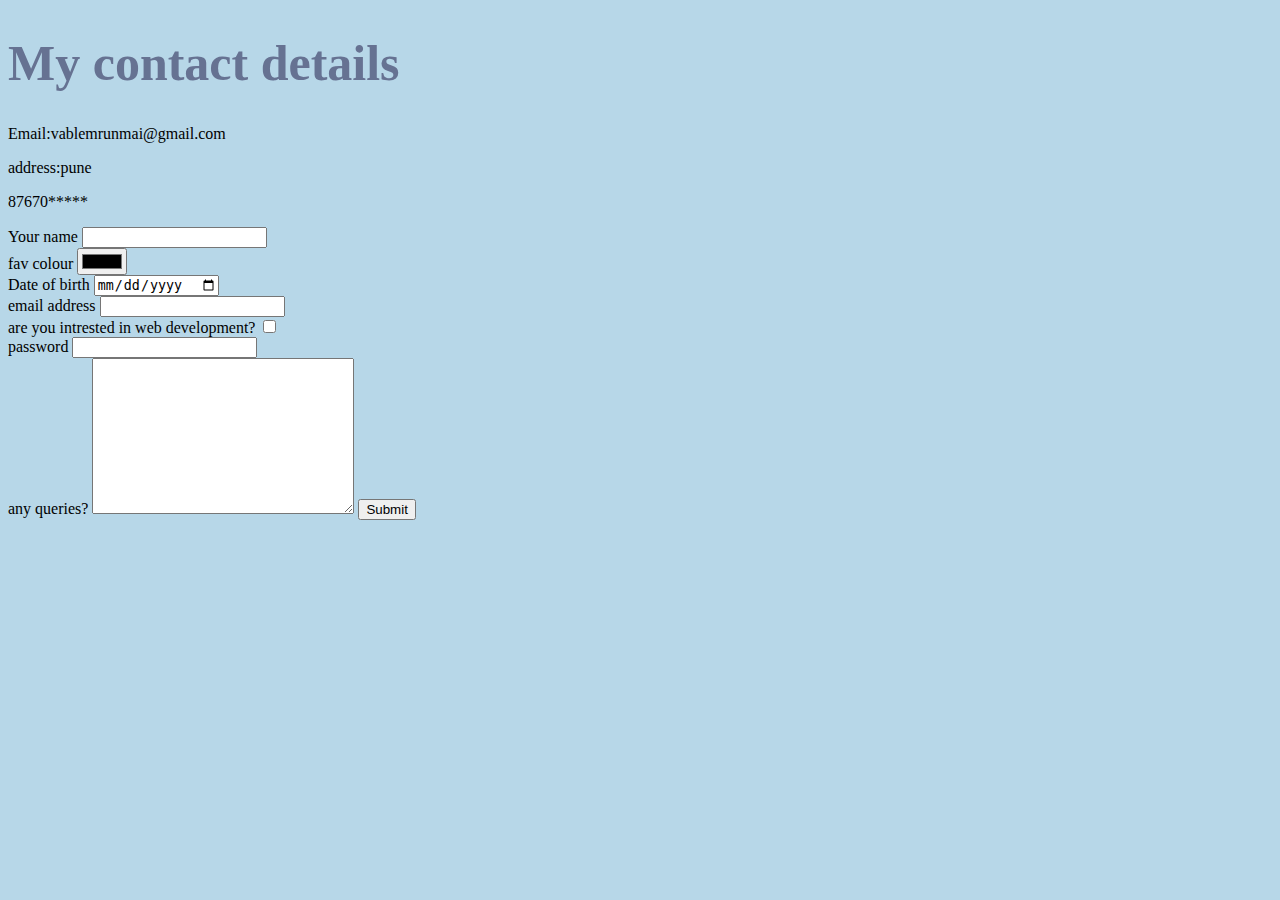
<file: contact me.html>
<!DOCTYPE html>
<!DOCTYPE html>
<html lang="en">
<head>
    <meta charset="UTF-8">
    <meta http-equiv="X-UA-Compatible" content="IE=edge">
    <meta name="viewport" content="width=device-width, initial-scale=1.0">
    <title>Contact me</title>
    <link rel="stylesheet" href="css/styles.css">
</head>
<body>
<h1>My contact details</h1>
<p>Email:vablemrunmai@gmail.com</p>
<p>address:pune</p>
<p>87670*****</p>
<form action="mailto:vablemrunal@gmail.com" method="post">
<label>Your name</label>  
<input type="text" name="Enter name"><br>
<label>fav colour</label>
<input type="color" name="colour"><br>
<label>Date of birth</label>
<input type="date" name="dob"><br>
<label>email address</label>
<input type="email"><br>
<label>are you intrested in web development?</label>
<input type="checkbox"><br>
<label>password</label>
<input type="password"><br>
<label>any queries?</label>
<textarea name="Type here" id="" cols="30" rows="10"></textarea>
<input type="submit">
</form> 
</body>
</html>
</file>
<file: css/styles.css>
body{background-color: #b7d7e8 ;}
hr
{
border-style:none;
border-top-style: dotted;
border-color:#b2b2b2;
border-width: 5px;
width: 5%;
}
h1
{

  color: #667292;
  font-size: 50px;
}
h3
{
  color: #667292;

}
</file>
